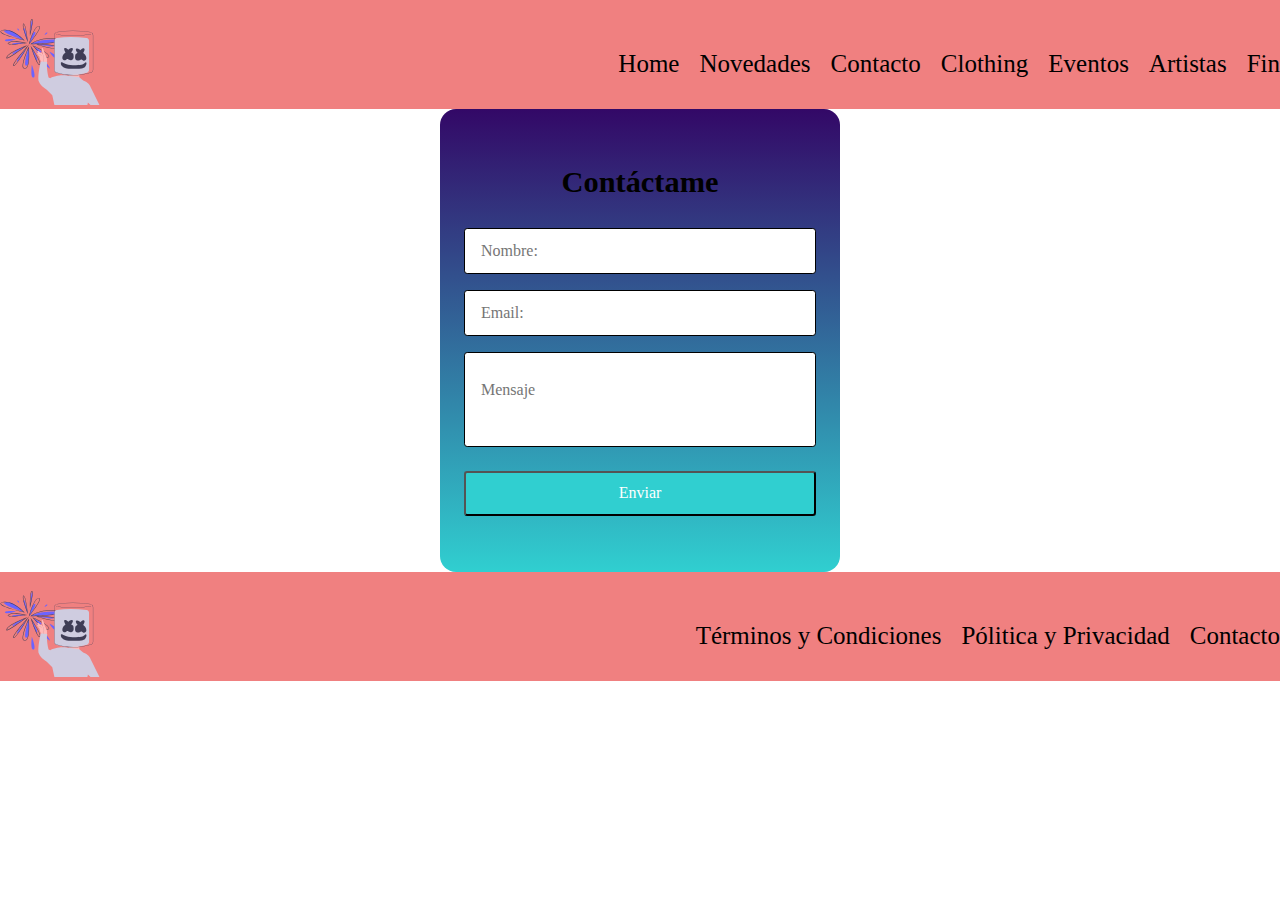
<file: pages/Contacto.html>
<!DOCTYPE html>
<html lang="en">
<head>
    <meta charset="UTF-8">
    <meta name="viewport" content="width=device-width, initial-scale=1.0">
    <title>Info Techno</title>
    <link rel="stylesheet" href="../css/style.css">
</head>
<body class="contacto">
    <header>
        <diV class="header-artistas">
            <a href=""><img src="../assets/assets/img/Copia de undraw_mello_otq1.svg" alt=""></a> 
            </div>
        <nav>
            <ul class="navbar-artistas">
                <li><a href="../index.html">Home</a></li>
                <li><a href="../pages/Novedades.html">Novedades</a></li>
                <li><a href="#">Contacto</a></li>
                <li><a href="../pages/Clothing.html">Clothing</a></li>
                <li><a href="../pages/Eventos.html">Eventos</a></li>
                <li><a href="../pages/Artistas.html">Artistas</a></li>
                <li><a href="#Iralfinal">Fin</a></li>
            </ul>
        </nav>
        
    </header>
    <main class="main-contacto">
        <section class="sectionPrincipal.Contacto">
                <form class="form">
            <div class="form-container">
                <h2 class="form-title">Contáctame</h2>
                <input type="text" class="form-input" placeholder="Nombre:">
                <input type="email" class="form-input" placeholder="Email:">
                <textarea class="form-input form-input--message" placeholder="Mensaje"></textarea>
                <input type="submit" value="Enviar" class="form-cta">
            </div>
        </form>
    </section>
        
        
    </main>

    <footer id="Iralfinal">
        <diV class="hedear-info">
            <a href=""><img src="../assets/assets/img/Copia de undraw_mello_otq1.svg" alt=""></a>
        </div>
        <nav>
            <ul class="navbar">
                <li><a href="">Términos y Condiciones</a></li>
                <li><a href="">Pólitica y Privacidad</a></li>
                <li><a href="./pages/Contacto.html">Contacto</a></li>
                </ul>
        </nav>       
    </footer>
    <script src="https://cdn.jsdelivr.net/npm/@popperjs/core@2.11.8/dist/umd/popper.min.js" integrity="sha384-I7E8VVD/ismYTF4hNIPjVp/Zjvgyol6VFvRkX/vR+Vc4jQkC+hVqc2pM8ODewa9r" crossorigin="anonymous"></script>
</body>
</html>
</file>
<file: css/style.css>
*{
    margin: 0;
    padding: 0;
    box-sizing: border-box;
}

body{
    background-image: url(https://files.soniccdn.com/images/articles/amp/41628.jpg);
    background-position: center center;
    background-repeat: no-repeat;
    background-size: cover;
    background-attachment: fixed;
    font-size: medium;
}

header{
    background-color: rgba(224, 214, 238, 0.835);
    font-size: medium;
}
P{
    color: rgb(11, 11, 92);
}

hedear-info{
    display: flex;
    justify-content: space-between;
    align-items: center;
    text-align: center;
    min-height: 5rem
}

header{
    display: flex;
    padding-top: 1.20rem;
    justify-content: space-between;
    align-items: center;
    background-color: lightcoral;
}

.navbar{
    display: flex;
    gap: 1.25rem;
    list-style: none;
    display: flex;
    flex-wrap: wrap;
    height: auto;
}

.navbar-artistas{
    display: flex;
    gap: 1.25rem;
    list-style: none;
    display: flex;
    flex-wrap: wrap;
}
.navbar-artistas li a{
    text-decoration: none;
    color: black;
    font-size: 1.5625rem;
    flex-grow: 1;
    flex-basis: 20rem;
}

.navbar li a{
    text-decoration: none;
    color: black;
    font-size: 1.5625rem;
    flex-grow: 1;
    flex-basis: 20rem;
}

.navbar li a:hover{
    color:blue;
    text-decoration: underline;

}

.navbar-artistas li a:hover{
    color:blue;
    text-decoration: underline;
}

.sectionPrincipal{
    background-color: gray;
    justify-content: space-between;
    align-items: center;
    text-align: center;
}

.Galeria-Home{
    display: grid;
    grid-template-columns: repeat(3,25%);
    grid-template-rows: repeat(2,30%);
    justify-content: center;
    align-content: center;
    grid-template-areas: 
    "item1 item2 item3"
    "item1 item4 item5"
    ;
    gap: .625rem;
}
.item1{
    grid-area: item2;

}
.item2{
    grid-area: item3;
}

.item3{
    grid-area: item1;
}

.item4{
    grid-area: item4;
}

.item5{
    grid-area: item5;
}

.Galeria-Home img{
    width: 100%;
    height: 100%;
}

.main-contacto{
    height: 90%auto;
    background-size: cover;
    background-position: center center;
    background-repeat: no-repeat;
}


.contaco{
    background-color: #330867;
    color: #fff;
    line-height: 1.6;
    font-family: 'Quicksand', sans-serif;
    padding: 0 1.5em;
}

.sectionPrincipal.Contacto{
    display: flex; 
    justify-content: center;
    align-items: center;
    background-size: cover;
    background-position: center center;
    background-repeat: no-repeat;
}


.form{
    background-image: linear-gradient(to top, #30cfd0 0%, #330867 100%);
    font-family: "Grenze Gotisch", serif;
    align-content: center;
    margin: auto;
    width: 100%;
    max-width: 400px;
    border-radius: 1em;
    padding: 3.5em 1.5em;
    
}
.form-container{
    width: 100%;
    display: grid;
    gap: 1em;
    grid: auto columns 100%; ;

}
.form-title{
    text-align: center;
    font-size: 1.9rem;
    margin-bottom: .4em;
}

.form-input{
    font-family: inherit;
    font-size: 1rem;
    padding: .8em 1em;
    outline: none;
    border: none;
    border: 1px solid black;
    border-radius: 0.2em;


}

.form-input--message{
    resize: none;
    padding: 1.8em 1em;
    margin-bottom: .5em;
}

.form-cta{
    font-family: inherit;
    font-size: 1rem;
    background-color: #30cfd0;
    color: #fff;
    font-weight:300;
    padding: .7em 0;
    border-radius: .2em;
    cursor: pointer;
    font-weight: 400;

}

.sethome{
    background-image: url(https://brf.be/wp-content/uploads/2023/07/tomorrowlandhatimkaghatbelga-1000x667.jpg);
    justify-content: space-between;
    align-items: center;
    text-align: center;
    font-size: 90%;
    background-size: cover;
    background-position: center center;
    background-repeat: no-repeat
}

.sectionPrincipal-Artista{
    justify-content: center;
    align-items: center;
    display: flex
    ;

}

.título-ameli{
    text-align: center;
    align-items: center;
    justify-content: center;
    font-size: 2rem;
}
.Ameli-A{
    width: 30%;
    height: 20%;
    align-items: center;
    align-content: center;
    justify-content:center; 
    display: flex;
    flex-wrap: wrap
    
    
}
.SetAmeli{
    justify-content: center;
    align-content: center;
    text-align: center;
    display: flex;
}
    
footer p{
    color: blueviolet;
}

    
footer{
    display: flex;
    padding-top: 1.20rem;
    justify-content: space-between;
    align-items: center;
    flex-wrap: wrap;
    height: auto;
    background-color: lightcoral
    
}
.content__icons-footer{
    display: flex;
    justify-content: end;
    align-items: end;
    height: auto;  
}

@media(max-width:1024px){
    header{
        background-color: aquamarine;
        justify-content: space-around;
    }
}

@media(max-width:768px)and(orentation:landscape) {
header{
    flex-direction: column;
    justify-content: center;
    align-items: center;
    height: auto;
}
.item3{
    display: none;
}
.Galeria{
    grid-template-columns: repeat(2,50%);
    grid-template-areas: 
    "item3 item2"
    "item4 item5"
    ;

}
}
.content__icons-footer{
    display: flex;
    justify-content: end;
    align-items:center;
    height: auto;  
}

@media(max-width:425px){
    .navbar{
        padding-top: 1.25rem;
        flex-direction: column;
        justify-content: center;
        gap: .625rem;
        align-items: center;
    }
    .item3{
        display: block;
    }
    .Galeria-Home{
        grid-template-columns: 1fr;
        grid-template-columns: repeat(5,auto);
        grid-template-areas: 
        "item1"
        "item2"
        "item3"
        "item4"
        "item5"
        ;
    }
    .form{
        padding: 3.5em 1em;
    }
    Ameli-A{
        width: 60%;
        height: 60%;
        align-items: center;
        align-content: center;
        justify-content:center; 
        display: flex;
        flex-wrap: wrap
    }
}
</file>
